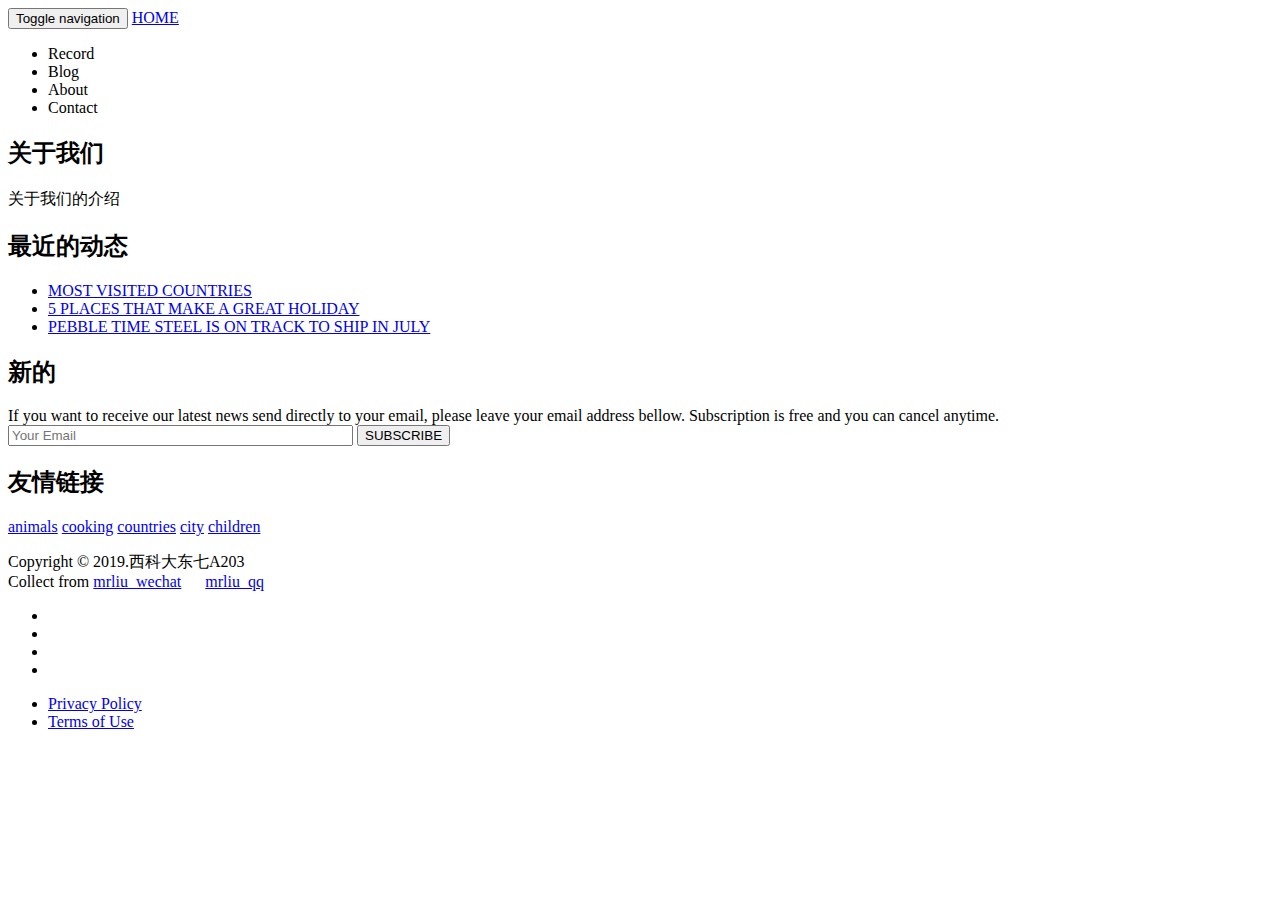
<file: src/main/resources/templates/common.html>
<!DOCTYPE html>
<html lang="en" xmlns:th="http://www.thymeleaf.org">
<head>
    <meta charset="UTF-8">
    <title>公共的html片段</title>
</head>

<body>
<nav th:fragment="nav" class="navbar navbar-default navbar-fixed-top">
    <div class="container">
        <!-- Brand and toggle get grouped for better mobile display -->
        <div class="navbar-header page-scroll">
            <button type="button" class="navbar-toggle" data-toggle="collapse"
                    data-target="#bs-example-navbar-collapse-1">
                <span class="sr-only">Toggle navigation</span>
                <span class="icon-bar"></span>
                <span class="icon-bar"></span>
                <span class="icon-bar"></span>
            </button>
            <a class="navbar-brand page-scroll" href="/main.html">HOME</a>
        </div>

        <!-- Collect the nav links, forms, and other content for toggling -->
        <div class="collapse navbar-collapse" id="bs-example-navbar-collapse-1">
            <ul class="nav navbar-nav navbar-right">
                <li>
                    <a class="page-scroll" th:href="@{/user/record}">Record</a>
                </li>
                <li>
                    <a class="page-scroll" th:href="@{/blog/list}">Blog</a>
                </li>
                <li>
                    <a class="page-scroll" th:href="@{/user/about}">About</a>
                </li>
                <li>
                    <a class="page-scroll" th:href="@{/user/contact}">Contact</a>
                </li>
            </ul>
        </div>
        <!-- /.navbar-collapse -->
    </div>
    <!-- /.container-fluid -->
</nav>
<footer th:fragment="footer">
    <div class="wrap-footer">
        <div class="container">
            <div class="row">
                <div class="col-footer col-md-3">
                    <h2 class="footer-title">关于我们</h2>
                    <div class="textwidget">关于我们的介绍
                    </div>
                </div>
                <div class="col-footer col-md-3 widget_recent_entries">
                    <h2 class="footer-title">最近的动态</h2>
                    <ul>
                        <li><a href="#">MOST VISITED COUNTRIES</a></li>
                        <li><a href="#">5 PLACES THAT MAKE A GREAT HOLIDAY</a></li>
                        <li><a href="#">PEBBLE TIME STEEL IS ON TRACK TO SHIP IN JULY</a></li>
                    </ul>
                </div>
                <div class="col-footer col-md-3">
                    <h2 class="footer-title">新的</h2>
                    If you want to receive our latest news send directly to your email, please leave your email address
                    bellow. Subscription is free and you can cancel anytime.
                    <form action="#" method="post">
                        <input type="text" name="your-name" value="" size="40" placeholder="Your Email"/>
                        <input type="submit" value="SUBSCRIBE" class="btn btn-skin"/>
                    </form>
                </div>
                <div class="col-footer col-md-3">
                    <h2 class="footer-title">友情链接</h2>
                    <div class="footer-tags">
                        <a href="#">animals</a>
                        <a href="#">cooking</a>
                        <a href="#">countries</a>
                        <a href="#">city</a>
                        <a href="#">children</a>
                    </div>
                </div>
            </div>
        </div>
    </div>
    <div class="bottom-footer">
        <div class="container">
            <div class="row">
                <div class="col-md-4">
                    <p>Copyright &copy; 2019.西科大东七A203 <br>Collect from <a
                            href="http://www.cssmoban.com/" title="wechat" target="_blank">mrliu_wechat</a>&ensp;&ensp;&ensp;<a
                            href="http://www.cssmoban.com/" target="_blank" title="qq">mrliu_qq</a></p>
                </div>
                <div class="col-md-4">
                    <ul class="list-inline social-buttons">
                        <li><a href="#"><i class="fa fa-twitter"></i></a>
                        </li>
                        <li><a href="#"><i class="fa fa-facebook"></i></a>
                        </li>
                        <li><a href="#"><i class="fa fa-linkedin"></i></a>
                        </li>
                        <li><a href="#"><i class="fa fa-pinterest"></i></a>
                        </li>
                    </ul>
                </div>
                <div class="col-md-4">
                    <ul class="list-inline quicklinks">
                        <li><a href="#">Privacy Policy</a>
                        </li>
                        <li><a href="#">Terms of Use</a>
                        </li>
                    </ul>
                </div>
            </div>
        </div>
    </div>
</footer>
</body>
</html>
</file>
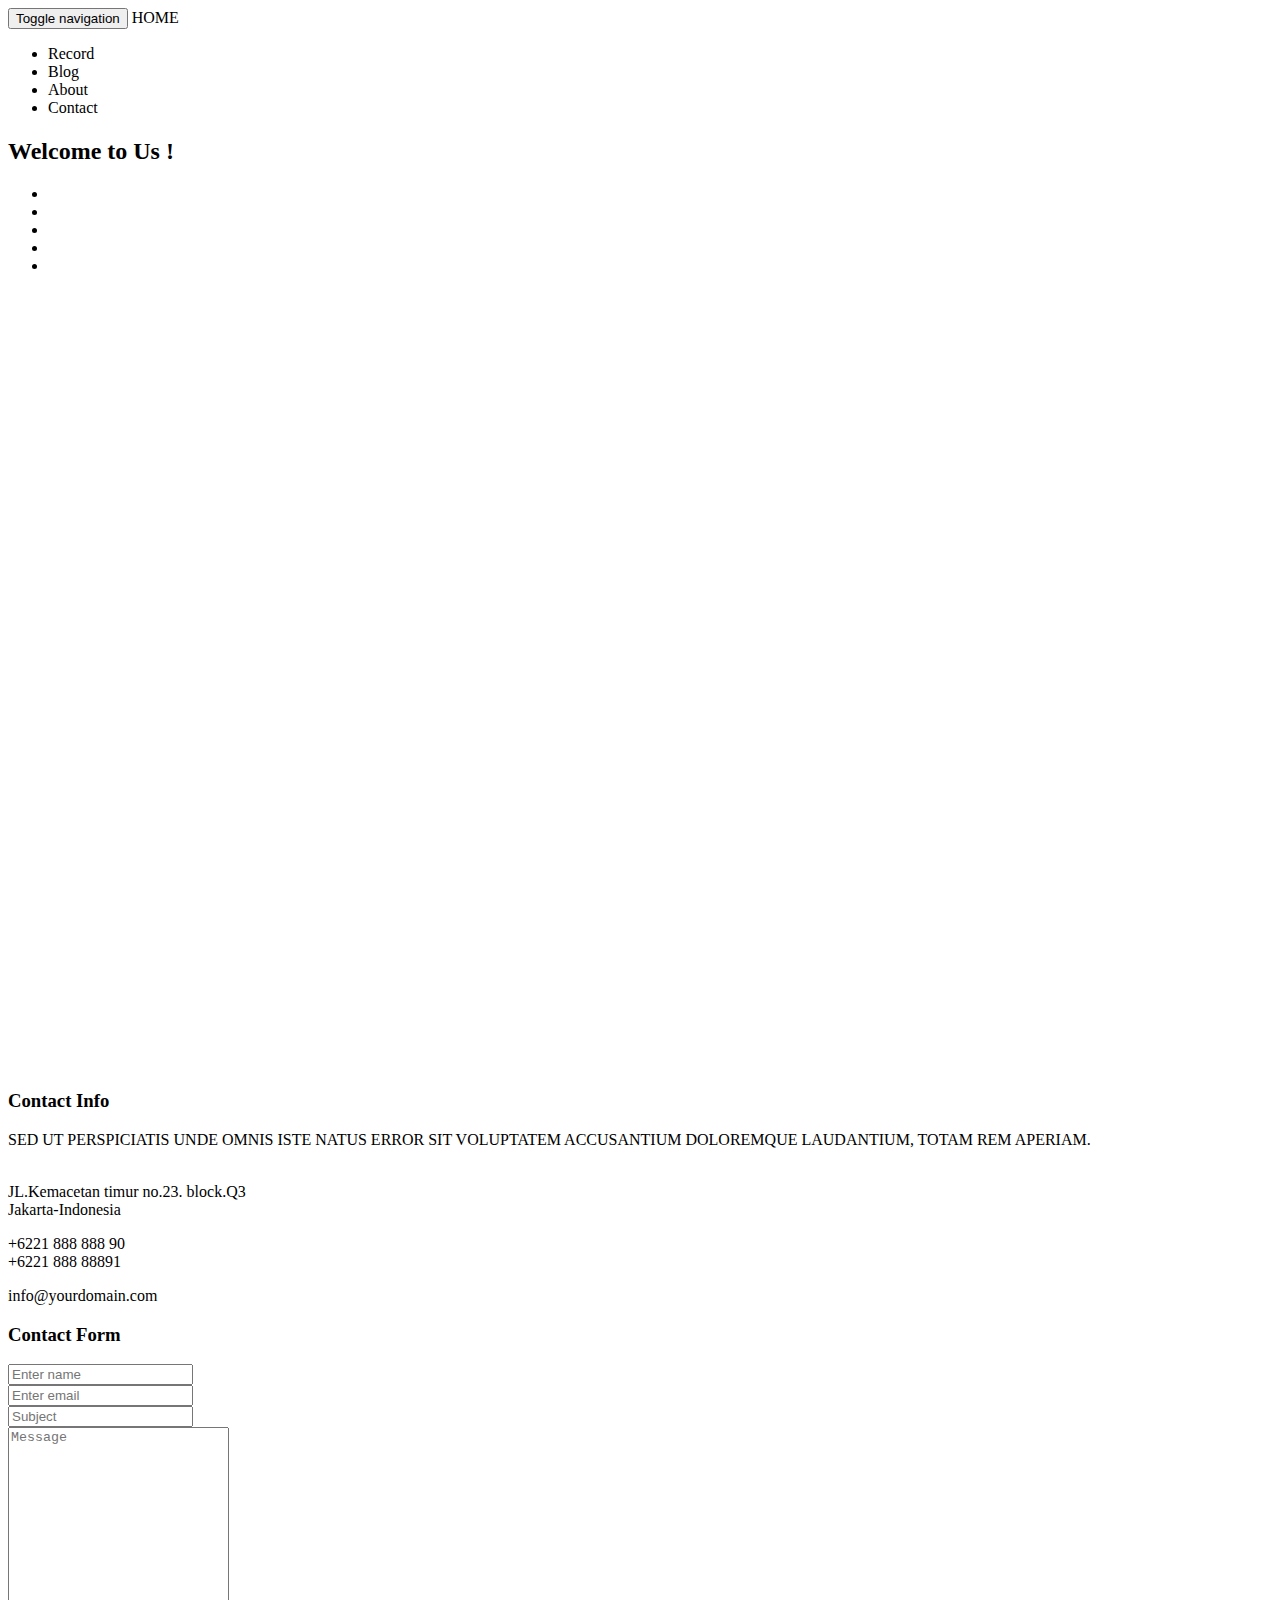
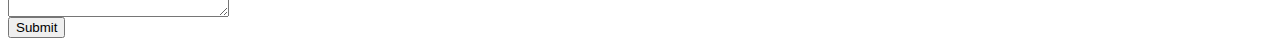
<file: src/main/resources/templates/contact.html>
<html xmlns:th="http://www.thymeleaf.org">
<head>
    <!-- META DATA -->
    <meta charset="utf-8"/>
    <meta http-equiv="X-UA-Compatible" content="IE=edge"/>
    <meta name="viewport" content="width=device-width, initial-scale=1"/>
    <meta name="description" content="">
    <meta name="author" content="">

    <title></title>

    <!-- Bootstrap Core CSS -->
    <link rel="stylesheet" th:href="@{/css/bootstrap.min.css}" type="text/css">

    <!-- Owl Carousel Assets -->
    <link rel="stylesheet" th:href="@{/owl-carousel/owl.carousel.css}">
    <!-- <link href="owl-carousel/owl.theme.css" rel="stylesheet"> -->

    <!-- Custom CSS -->
    <link rel="stylesheet" th:href="@{/css/style.css}">

    <!-- Custom Fonts -->
    <link rel="stylesheet" th:href="@{/font-awesome-4.4.0/css/font-awesome.min.css}" type="text/css">
    <link th:href="@{/css/mycss.css}" rel='stylesheet' type='text/css'>

    <!-- HTML5 Shim and Respond.js IE8 support of HTML5 elements and media queries -->
    <!-- WARNING: Respond.js doesn't work if you view the page via file:// -->
    <!--[if lt IE 9]>
    <script src="js/html5shiv.js"></script>
    <script src="js/respond.min.js"></script>
    <![endif]-->

</head>

<body class="sub-page">
<!-- /////////////////////////////////////////Navigation -->
<nav class="navbar navbar-default navbar-fixed-top">
    <div class="container">
        <!-- Brand and toggle get grouped for better mobile display -->
        <div class="navbar-header page-scroll">
            <button type="button" class="navbar-toggle" data-toggle="collapse"
                    data-target="#bs-example-navbar-collapse-1">
                <span class="sr-only">Toggle navigation</span>
                <span class="icon-bar"></span>
                <span class="icon-bar"></span>
                <span class="icon-bar"></span>
            </button>
            <a class="navbar-brand page-scroll" th:href="@{/main.html}">HOME</a>
        </div>

        <!-- Collect the nav links, forms, and other content for toggling -->
        <div class="collapse navbar-collapse" id="bs-example-navbar-collapse-1">
            <ul class="nav navbar-nav navbar-right">
                <li>
                    <a class="page-scroll" th:href="@{/user/record}">Record</a>
                </li>
                <li>
                    <a class="page-scroll" th:href="@{/blog/list}">Blog</a>
                </li>
                <li>
                    <a class="page-scroll" th:href="@{/user/about}">About</a>
                </li>
                <li>
                    <a class="page-scroll" th:href="@{/user/contact}">Contact</a>
                </li>
            </ul>
        </div>
        <!-- /.navbar-collapse -->
    </div>
    <!-- /.container-fluid -->
</nav>
<!-- Navigation -->

<!-- Background Gradients-->
<div class="site-gradients">
    <div class="site-gradients-media">

    </div>
</div>

<header class="container">
    <div class="site-branding">
        <h1 class="site-title">
            <a href="#">
                <span th:text="${session.user}"></span>
            </a>
        </h1>
        <h2 class="site-description">Welcome to Us !</h2>
    </div>
    <div class="social-links">
        <ul class="list-inline">
            <li><a href="#"><i class="fa fa-facebook"></i></a></li>
            <li><a href="#"><i class="fa fa-twitter"></i></a></li>
            <li><a href="#"><i class="fa fa-google-plus"></i></a></li>
            <li><a href="#"><i class="fa fa-vimeo"></i></a></li>
            <li><a href="#"><i class="fa fa-rss"></i></a></li>
        </ul>
    </div>
</header>


<!-- /////////////////////////////////////////Content -->
<div id="page-content" class="single-page">
    <div class="container">
        <div class="row">
            <div id="main-content">
                <article>
                    <div class='embed-container maps'>
                        <iframe th:src="@{/images/banner1.jpg}"
                                width="100%" height="780px" frameborder="0" style="border: 0"></iframe>
                    </div>
                    <div class="art-content">
                        <div class="row">
                            <div class="col-md-4 box-item">
                                <h3>Contact Info</h3>
                                <span>SED UT PERSPICIATIS UNDE OMNIS ISTE NATUS ERROR SIT VOLUPTATEM ACCUSANTIUM DOLOREMQUE LAUDANTIUM, TOTAM REM APERIAM.</span><br>
                                <br>
                                <p>JL.Kemacetan timur no.23. block.Q3<br>
                                    Jakarta-Indonesia</p>
                                <p>+6221 888 888 90 <br>
                                    +6221 888 88891</p>
                                <p>info@yourdomain.com</p>
                            </div>
                            <div class="col-md-8">
                                <h3>Contact Form</h3>
                                <form name="form1" method="post" action="/user/feedback">
                                    <div class="row">
                                        <div class="col-md-6">
                                            <div class="form-group">
                                                <input type="text" class="form-control input-lg" name="name" id="name"
                                                       placeholder="Enter name" required="required"/>
                                            </div>
                                        </div>
                                        <div class="col-md-6">
                                            <div class="form-group">
                                                <input type="email" class="form-control input-lg" name="email"
                                                       id="email" placeholder="Enter email" required="required"/>
                                            </div>
                                        </div>
                                    </div>
                                    <div class="row">
                                        <div class="col-md-12">
                                            <div class="form-group">
                                                <input type="text" class="form-control input-lg" name="subject"
                                                       id="subject" placeholder="Subject" required="required"/>
                                            </div>
                                        </div>
                                    </div>
                                    <div class="row">
                                        <div class="col-md-12">
                                            <div class="form-group">
													<textarea name="message" id="message" class="form-control" rows="4"
                                                              cols="25" required="required"
                                                              placeholder="Message" style="height: 190px;"></textarea>
                                            </div>
                                            <button type="submit" class="btn btn-skin btn-block" name="submitcontact"
                                                    id="submitcontact">Submit
                                            </button>
                                            <!--<a th:href="@{/}" class="btn btn-skin btn-block">Submit-->
                                            <!--</a>-->
                                        </div>
                                    </div>
                                </form>
                            </div>
                        </div>
                    </div>
                </article>
            </div>
        </div>
    </div>

</div>

<!-- 引入公共的html页面 -->
<footer th:include="common::footer">
</footer>

<!-- jQuery -->
<script type="text/javascript" th:src="@{/js/jquery-2.1.1.js}"></script>
<script type="text/javascript" th:src="@{/js/bootstrap.min.js}"></script>

<!-- Custom Theme JavaScript -->
<!--<script th:src="@{/js/agency.js}"></script>-->

<!-- Plugin JavaScript -->
<script th:src="@{/js/jquery.easing.min.js}"></script>
<script th:src="@{/js/classie.js}"></script>
<script th:src="@{/js/cbpAnimatedHeader.js}"></script>

<!-- Google Map -->
<script>
    $('.maps').click(function () {
        $('.maps iframe').css("pointer-events", "auto");
    });

    $(".maps").mouseleave(function () {
        $('.maps iframe').css("pointer-events", "none");
    });

</script>
</body>
</html>
</file>
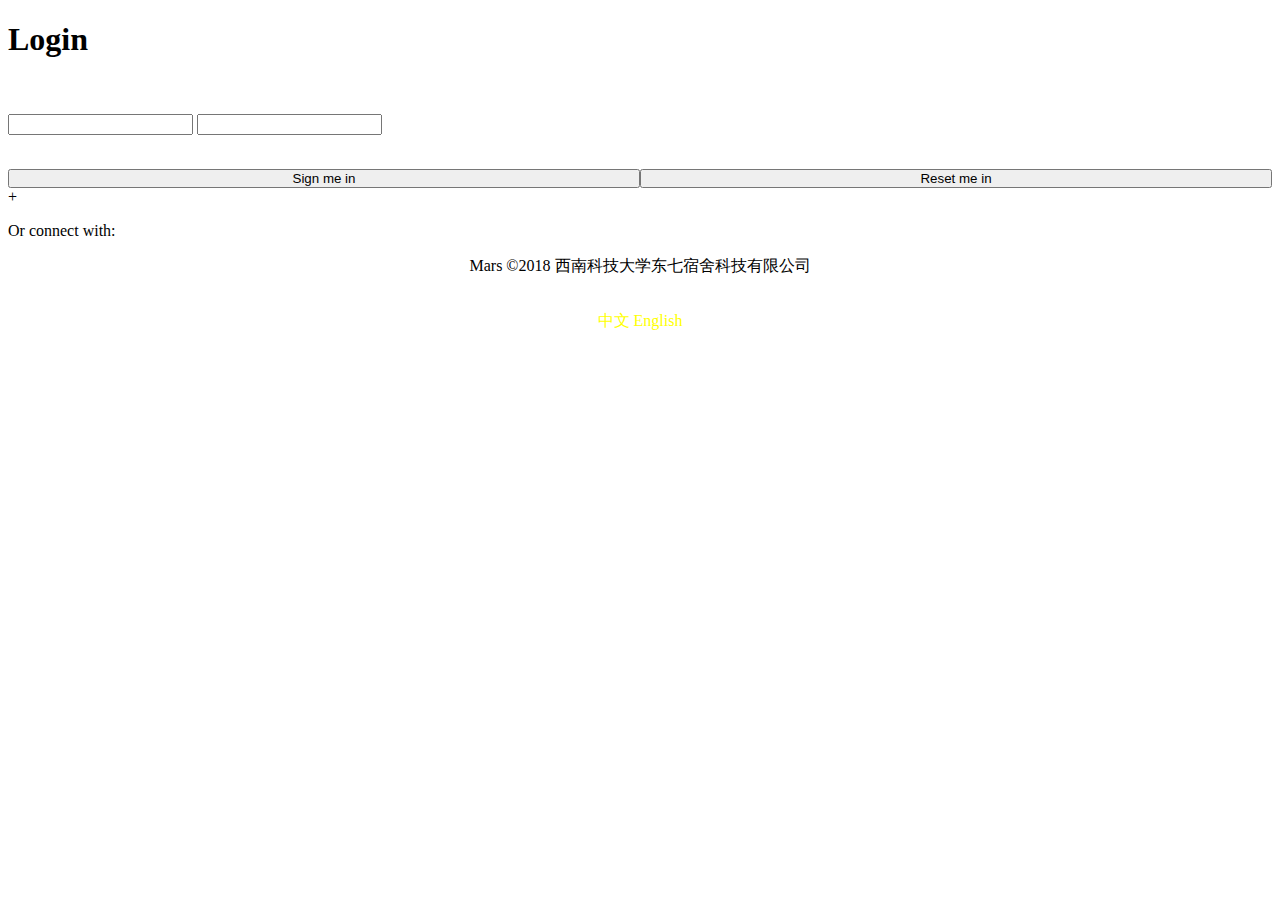
<file: src/main/resources/templates/login.html>
<!DOCTYPE html>
<html lang="en" class="no-js" xmlns:th="http://www.thymeleaf.org">

<head>
    <meta charset="utf-8">
    <title>欢迎来到mars的博客</title>
    <meta name="viewport" content="width=device-width, initial-scale=1.0">
    <meta name="description" content="">
    <meta name="author" content="">

    <!-- CSS -->
    <link rel='stylesheet' href='http://fonts.googleapis.com/css?family=PT+Sans:400,700'>
    <link rel="stylesheet" th:href="@{/assets/css/reset.css}">
    <link rel="stylesheet" th:href="@{/assets/css/supersized.css}">
    <link rel="stylesheet" th:href="@{/assets/css/style.css}">

    <!-- HTML5 shim, for IE6-8 support of HTML5 elements -->
    <!--[if lt IE 9]>
    <script src="http://html5shim.googlecode.com/svn/trunk/html5.js"></script>
    <![endif]-->

    <!-- Javascript -->
    <script th:src="@{/assets/js/jquery-1.8.2.min.js}"></script>
    <script th:src="@{/assets/js/supersized.3.2.7.min.js}"></script>
    <script th:src="@{/assets/js/supersized-init.js}"></script>
    <script th:src="@{/assets/js/scripts.js}"></script>
</head>

<body>

<div class="page-container">
    <h1 th:text="#{login.tip}">Login</h1>
    <br>
    <p th:text="${msg}"></p>
    <form method="post" id="login" th:action="@{/user/index}">
        <input type="text" name="username" class="username"
               th:placeholder="#{login.username}"> <input type="password"
                                                          name="password"
                                                          class="password"
                                                          th:placeholder="#{login.password}"><br>
        <br>
        <p class="submit">
            <button type="submit"
                    style="width: 50%; padding: 0; margin: 0; float: left; box-sizing: border-box;"
                    th:text="#{login.login}">Sign
                me in
            </button>
            <button type="button" onclick="resetForm()"
                    style="width: 50%; padding: 0; margin: 0; float: left; box-sizing: border-box;"
                    th:text="#{login.reset}">Reset
                me in
            </button>
        </p>
        <br>
        <div class="error">
            <span>+</span>
        </div>
    </form>
    <div class="connect">
        <p>Or connect with:</p>
        <p>
            <a class="facebook" href=""></a>
            <a class="twitter" href=""></a>
        </p>
    </div>
</div>
<div style="text-align: center;" class="login-help">
    <p>Mars ©2018 西南科技大学东七宿舍科技有限公司</p>
    <br>
    <a style="color: yellow" th:href="@{/login.html(l='zh_CN')}">中文</a>
    <a style="color: yellow" th:href="@{/login.html(l='en_US')}">English</a>
</div>
</body>

</html>
</file>
